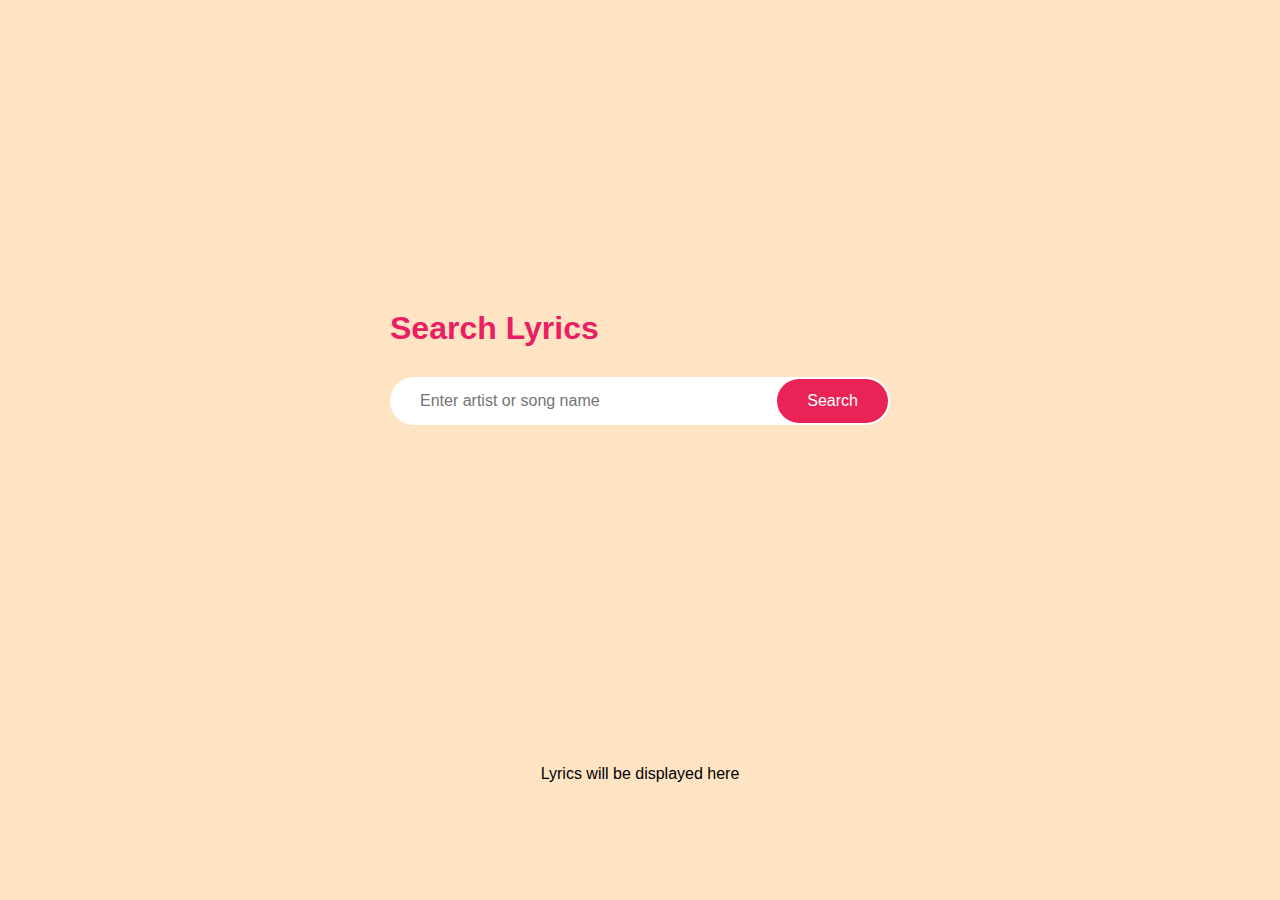
<file: index.html>
<!DOCTYPE html>
<html lang="en">
<head>
    <meta charset="UTF-8">
    <meta http-equiv="X-UA-Compatible" content="IE=edge">
    <meta name="viewport" content="width=device-width, initial-scale=1.0">
    <link rel="stylesheet" href="lyrics.css">
    <title>Lyrics App</title>
</head>
<body>
    <header>
        <div class="container">
            <h1>Search Lyrics</h1>
            <form action="" id="form" autocomplete="off">
                <input type="text" id="search" placeholder="Enter artist or song name">
                <button>Search</button>
            </form>
        </div>
    </header>
    <div id="result" class="container">
        <p>Lyrics will be displayed here</p>
    </div>
    <div id="more" class="container centered"></div>
    
</body>
<script src="lyrics.js"></script>
</html>
</file>
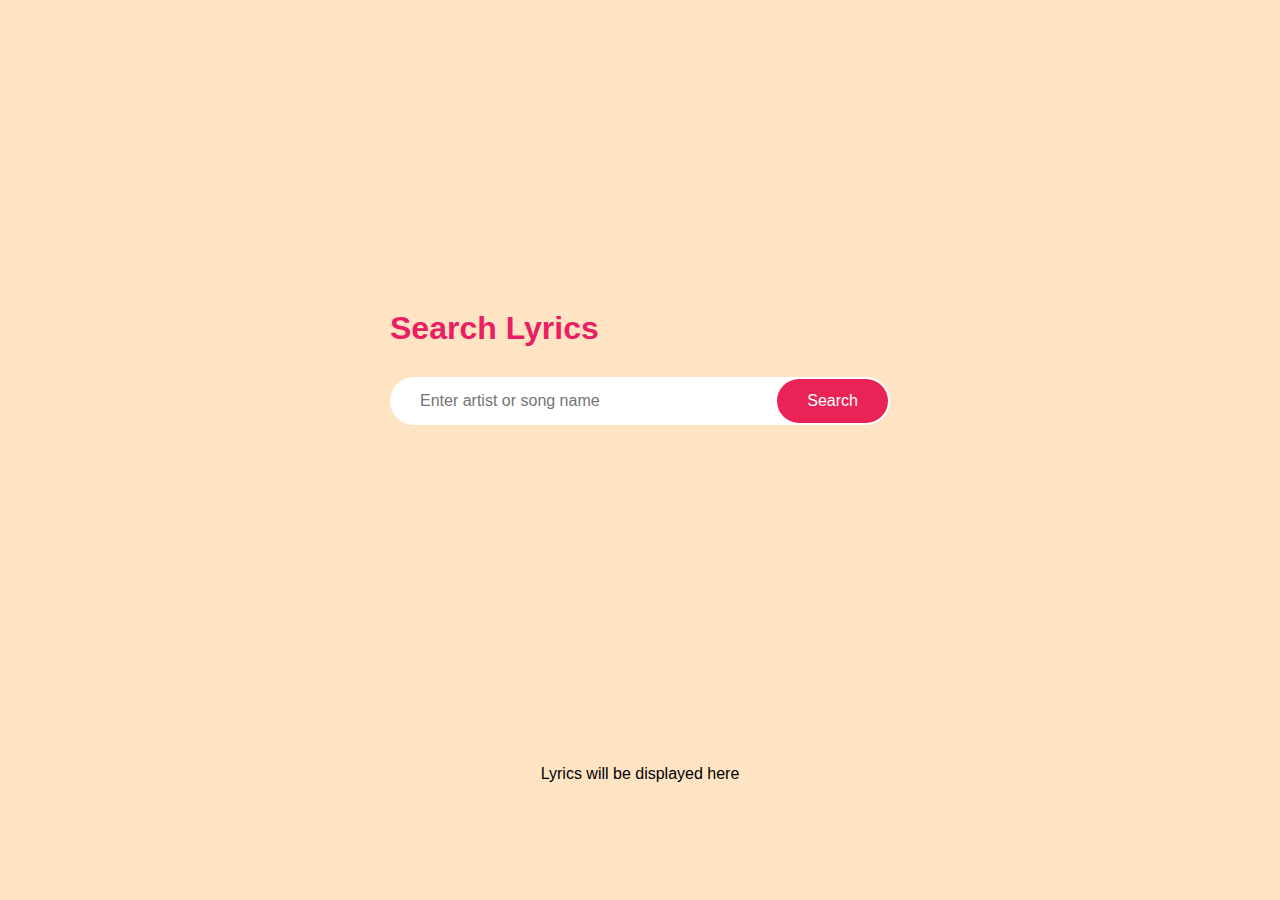
<file: lyrics.html>
<!DOCTYPE html>
<html lang="en">
<head>
    <meta charset="UTF-8">
    <meta http-equiv="X-UA-Compatible" content="IE=edge">
    <meta name="viewport" content="width=device-width, initial-scale=1.0">
    <link rel="stylesheet" href="lyrics.css">
    <title>Lyrics App</title>
</head>
<body>
    <header>
        <div class="container">
            <h1>Search Lyrics</h1>
            <form action="" id="form" autocomplete="off">
                <input type="text" id="search" placeholder="Enter artist or song name">
                <button>Search</button>
            </form>
        </div>
    </header>
    <div id="result" class="container">
        <p>Lyrics will be displayed here</p>
    </div>
    <div id="more" class="container centered"></div>
    
</body>
<script src="lyrics.js"></script>
</html>
</file>
<file: lyrics.css>
*{
    box-sizing: border-box;
}

body{
    background-color: bisque;
    font-family: Arial, Helvetica, sans-serif;
    margin: 0%;
}

button{
    cursor: pointer;
}

button:active{
    transform: scale(0.95);
}

input:focus,
button:focus{
    outline: none;
}

header{
    background-image:url("https://images.unsplash.com/photo-1525201548942-d8732f6617a0?ixlib=rb-1.2.1&ixid=MnwxMjA3fDB8MHxwaG90by1wYWdlfHx8fGVufDB8fHx8&auto=format&fit=crop&w=1170&q=80") ;
    background-repeat: no-repeat;
    background-size: cover;
    background-position: center center;
    color:aliceblue;
    display: flex;
    flex-direction: column;
    align-items: center;
    justify-content: center;
    padding: 280px 0;
    position: relative;
}
head:after {
    content: "";
    position: absolute;
    top: 0;
    left: 0;
    height: 100%;
    width: 100%;
    background-color: rgba(0, 0, 0, 0.4);
  }
  
  header * {
    z-index: 1;
  }
  
  header h1 {
      color: #e91e63;
    margin: 0 0 30px;
  }
  header h2 {
    color: #e91e63;
  margin: 0 0 30px;
}
  
  form {
    position: relative;
    width: 500px;
    max-width: 100%;
  }
  
  form input {
    border: 0;
    border-radius: 50px;
    font-size: 16px;
    padding: 15px 30px;
    width: 100%;
  }
  
  form button {
    position: absolute;
    top: 2px;
    right: 2px;
    background-color: rgb(233, 35, 85);
    border: 0;
    border-radius: 50px;
    color: #fff;
    font-size: 16px;
    padding: 13px 30px;
  }
  
  .btn {
    background-color: #56fd86;
    border: 0;
    border-radius: 10px;
    color: #000;
    padding: 5px 15px;
  }
  
  ul.songs {
    list-style-type: none;
    padding: 0;
  }
  
  ul.songs li {
    display: flex;
    align-items: center;
    justify-content: space-between;
    margin: 10px 0;
  }
  
  .container {
    margin: 30px auto;
    max-width: 100%;
    width: 500px;
  }
  
  .container h2 {
    font-weight: 300;
  }
  
  .container p {
    text-align: center;
  }
  
  .centered {
    display: flex;
    justify-content: center;
  }
  
  .centered button {
    transform: scale(1.3);
    margin: 15px;
  }
</file>
